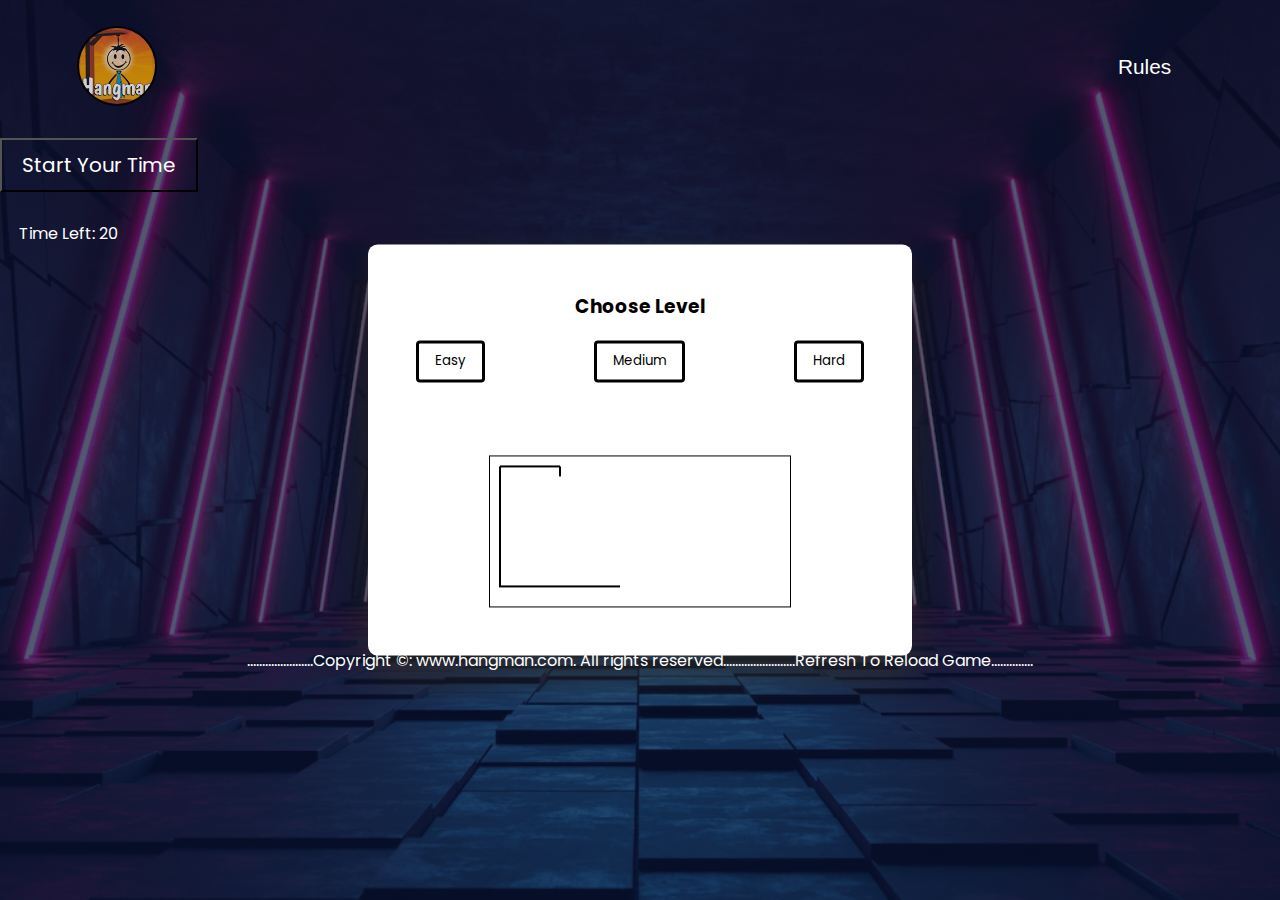
<file: index.html>
<!DOCTYPE html>
<html lang="en">
  <head>
    <meta name="viewport" content="width=device-width, initial-scale=1.0" />
    <title>Hangman</title>
    
    <link
      href="https://fonts.googleapis.com/css2?family=Poppins:wght@400;600&display=swap"
      rel="stylesheet"
    />
    
    <link rel="stylesheet" href="style.css" />
  </head>
  <body>

   
    <section class="header">
      <nav>
        <a href="index.html"><img src="img/logo.png" alt="" /></a>

        <div class="nav-links" id="navLinks">
          <!-- <i class="fa fa-times" onclick="hideMenu()"></i> -->
          <ul>
           
            <li><a href="rules.html">Rules</a></li>
           
          </ul>
        </div>
        <!-- <i class="fa fa-bars" onclick="showMenu()"></i> -->
      </nav>


    <div class="container">
      <div id="options-container"></div>
      <div id="letter-container" class="letter-container hide"></div>
      <div id="user-input-section"></div>
      <canvas id="canvas"></canvas>
      <div id="new-game-container" class="new-game-popup hide">
        <div id="result-text"></div>

        <button id="new-game-button">New Game</button>
        

      </div>
    </div>
    <audio autoplay loop>
      <source src="index.m4a" type="audio/mpeg" />
    </audio>

    <!-- Script-->
    <script src="script.js"></script>

    <button id="start-button" onclick="startGame() ,disable(this)" >Start Your Time</button> 
   
    <div  id="timeDisplay" hidden>Time Left: 20 </div> 
    <section class="copyright">
      <p class="center">
      ......................Copyright &copy: www.hangman.com. All rights reserved........................Refresh To Reload Game..............
      </p>
    
  </section>

  </body>
</html>
</file>
<file: style.css>
* {
  padding: 0;
  margin: 0;
  box-sizing: border-box;
  font-family: "Poppins", sans-serif;
}

.container {
  font-size: 16px;
  background-color: #ffffff;
  width: 90vw;
  max-width: 34em;
  position: absolute;
  transform: translate(-50%, -50%);
  top: 50%;
  left: 50%;
  padding: 3em;
  border-radius: 0.6em;
  box-shadow: 0 1.2em 2.4em rgba(111, 85, 0, 0.25);
}
#options-container {
  text-align: center;
}
#options-container div {
  width: 100%;
  display: flex;
  justify-content: space-between;
  margin: 1.2em 0 2.4em 0;
}
#options-container button {
  padding: 0.6em 1.2em;
  border: 3px solid #000000;
  background-color: #ffffff;
  color: #000000;
  border-radius: 0.3em;
  text-transform: capitalize;
}
/* time left */
#timeDisplay{
  width: 100%;
  display: flex;
 
  margin: 1.2em 0 2.4em 0;
  padding: 0.6em 1.2em;
 
 
  color: #000000;
 
  text-transform: capitalize;
}
#options-container button:disabled {
  border: 3px solid #808080;
  color: #808080;
  background-color: #efefef;
}
#options-container button.active {
  background-color: #f4c531;
  border: 3px solid #000000;
  color: #000000;
}
.letter-container {
  width: 100%;
  display: flex;
  flex-wrap: wrap;
  justify-content: center;
  gap: 0.6em;
}
#letter-container button {
  height: 2.4em;
  width: 2.4em;
  border-radius: 0.3em;
  background-color: #ffffff;
}
.new-game-popup {
  background-color: #ffffff;
  position: absolute;
  left: 0;
  top: 0;
  height: 100%;
  width: 100%;
  display: flex;
  align-items: center;
  justify-content: center;
  flex-direction: column;
  border-radius: 0.6em;
}

#user-input-section {
  display: flex;
  justify-content: center;
  font-size: 1.8em;
  margin: 0.6em 0 1.2em 0;
}
canvas {
  display: block;
  margin: auto;
  border: 1px solid #000000;
}
.hide {
  display: none;
}
#result-text h2 {
  font-size: 1.8em;
  text-align: center;
}
#result-text p {
  font-size: 1.25em;
  margin: 1em 0 2em 0;
}
#result-text span {
  font-weight: 600;
}
#new-game-button{
  font-size: 1.25em;
  padding: 0.5em 1em;
  background-color: #f4c531;
  border: 3px solid #000000;
  color: #000000;
  border-radius: 0.2em;
}
.win-msg {
  color: #39d78d;
}
.lose-msg {
  color: #fe5152;
}


.sub-header h1 {
  font-size: 40px;
}
.header {
  min-height: 100vh;
  width: 100%;

  background-image: linear-gradient(rgba(12, 16, 48, 0.7), rgba(9, 20, 56, 0.7)),
    url(img/banner.webp);

  background-size: cover;
  background-position: center;
  position: relative;
}

.bdr{
  background-color: wheat;
}

nav {
  display: flex;
  padding: 2% 6%;

  justify-content: space-between;
  align-items: center;
}
nav img {
  width: 80px;
  background-image: linear-gradient(rgba(13, 20, 48, 0.7), rgba(4, 9, 30, 0.7));
  opacity: 0.8;
  border-image: round;
  border: 2px solid black;
  border-radius: 40px;
}
.nav-links {
  flex: 1;
  text-align: right;
}
.nav-links ul li {
  list-style: none;
  display: inline-block;
  padding: 18px 32px;
  position: relative;
}
.nav-links ul li a {
  color: white;
  text-decoration: none;
  font-size: 1.3rem;
  font-family: "Segoe UI", Tahoma, Geneva, Verdana, sans-serif;
}
.nav-links ul li a::after {
  content: "";
  width: 0%;
  height: 2px;
  background: #f44336;
  display: block;
  margin: auto;
  transition: 0.5s;
}
.nav-links ul li a:hover::after {
  width: 100%;
}

/* rules */
.container-rule {
  display: grid;
  grid-row-gap: 10pb;
  background-color: purple;
  display: grid;
  row-gap: 15px;
  column-gap: 15px;
  grid-template-areas:
    "navbar navbar navbar navbar"
    "section section section aside"
    "footer footer footer aside ";
}

.bdr {
  /* background-clip:url(img/video.mp4); */

  border: 2px solid black;
  padding: 34px;
  margin: 20px;
}

.level {
  cursor: pointer;
}

#level {
  display: none;
}
.level:hover {
  color: orange;
}
body {
  font-family: Arial, Helvetica, sans-serif;
}
#new-game-button {
  cursor: pointer;
}
#new-game-button:hover {
  background-color: green;
  color: white;
}
/* score */

#timeDisplay{
  color: white;
}
/* start button */
#start-button{
  font-size: 1.25em;
  padding: 0.5em 1em;
 background: transparent;
  /* border: 3px solid #000000; */
  color:white;
  /* border-radius: 0.2em; */
  cursor: pointer;
}
#start-button:hover {
  background-color: green;
  color: white;
}
.center{
  /* background: black; */
  color: white;
  position: relative;
  top: 345px;
  padding: 9px 20px;
  text-align: center;
  animation: mymove 15s ease-in-out 2s infinite ;

}

@keyframes mymove {
  from {right: 0px;}
  to {right: 1200px;}
  }
</file>
